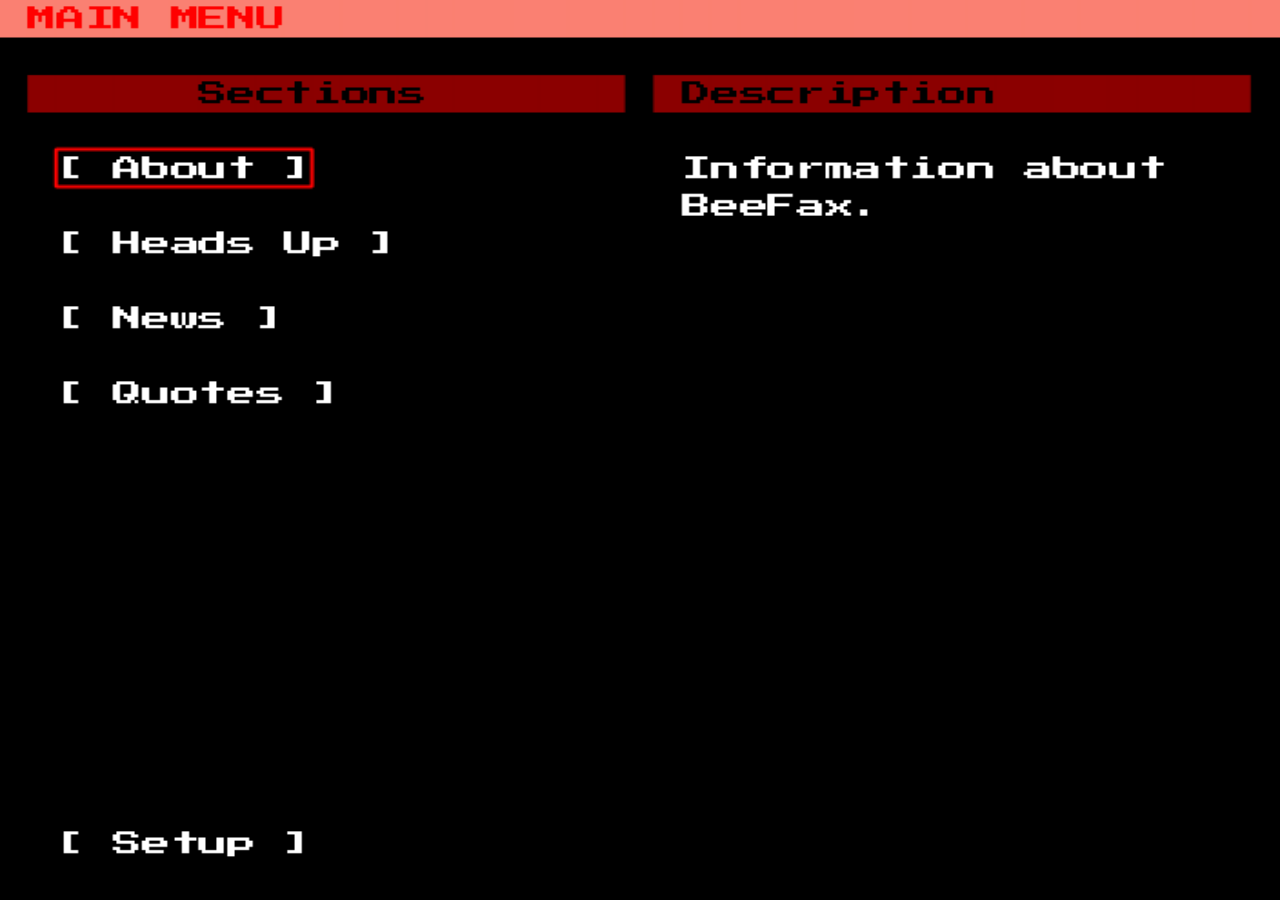
<file: index.html>
<!----------------------------------------------------------------------------->
<!-- BEEFAX -- MAIN PAGE                                                     -->
<!----------------------------------------------------------------------------->
<!-- (C) 2022 - Benjamin Sykes. All rights reserved.                         -->
<!-- Please do not copy or rebrand my work.                                  -->
<!----------------------------------------------------------------------------->

<!DOCTYPE html>

<html>

	<head>

		<meta charset="utf-8">

		<title>BeeFax</title>

		<link rel="stylesheet" href="emulation/front/font.css">
		<link rel="stylesheet" href="emulation/front/main.css">

	</head>

	<body tabindex="-1">

		<canvas id="display-1" class="show"></canvas>
		<canvas id="display-2"></canvas>

		<audio autoplay="autoplay" id="bgm" src="hardware/bgm/connect.mp3"></audio>

		<script src="software/etc/settings.js"></script>
		<script src="software/etc/netcheck.js"></script>
		<script src="software/etc/getjson.js"></script>
		<script src="software/etc/textwrap.js"></script>
		
		<script src="emulation/front/autofocus.js"></script>
		<script src="emulation/front/autohide.js"></script>

		<script src="hardware/bgm/music.js"></script>
		<script src="hardware/graphical/display.js"></script>
		<script src="hardware/support/bufferinterface.js"></script>
		<script src="hardware/graphical/decoder.js"></script>

		<script src="software/external/main.js"></script>
		<script src="software/external/headsup.js"></script>
		<script src="software/external/news.js"></script>
		<script src="software/external/quotes.js"></script>
		<script src="software/external/setup.js"></script>

		<script src="software/menu/objects.js"></script>
		<script src="software/menu/data.js"></script>
		<script src="software/menu/engine.js"></script>

		<script src="emulation/back/main.js"></script>

	</body>

</html>
</file>
<file: emulation/front/font.css>
/******************************************************************************/
/* BEEFAX * CUSTOM FONT                                                       */
/******************************************************************************/
/* (C) 2022 - Benjamin Sykes. All rights reserved.                            */
/* Please do not copy or rebrand my work.                                     */
/******************************************************************************/

/* cyrillic-ext */
@font-face {
	font-family: customFont;
	font-style: normal;
	font-weight: 400;
	font-display: swap;
	src: url(../charset/font-cryllic-ext.woff2);
	unicode-range: U+0460-052F, U+1C80-1C88, U+20B4, U+2DE0-2DFF, U+A640-A69F, U+FE2E-FE2F;
}

/* cyrillic */
@font-face {
	font-family: customFont;
	font-style: normal;
	font-weight: 400;
	font-display: swap;
	src: url(../charset/font-cryllic.woff2);
	unicode-range: U+0400-045F, U+0490-0491, U+04B0-04B1, U+2116;
}

/* greek */
@font-face {
	font-family: customFont;
	font-style: normal;
	font-weight: 400;
	font-display: swap;
	src: url(../charset/font-greek.woff2);
	unicode-range: U+0370-03FF;
}

/* latin-ext */
@font-face {
	font-family: customFont;
	font-style: normal;
	font-weight: 400;
	font-display: swap;
	src: url(../charset/font-latin-ext.woff2);
	unicode-range: U+0100-024F, U+0259, U+1E00-1EFF, U+2020, U+20A0-20AB, U+20AD-20CF, U+2113, U+2C60-2C7F, U+A720-A7FF;
}

/* latin */
@font-face {
	font-family: customFont;
	font-style: normal;
	font-weight: 400;
	font-display: swap;
	src: url(../charset/font-latin.woff2);
	unicode-range: U+0000-00FF, U+0131, U+0152-0153, U+02BB-02BC, U+02C6, U+02DA, U+02DC, U+2000-206F, U+2074, U+20AC, U+2122, U+2191, U+2193, U+2212, U+2215, U+FEFF, U+FFFD;
}
</file>
<file: emulation/front/main.css>
/******************************************************************************/
/* BEEFAX * MAIN STYLING                                                      */
/******************************************************************************/
/* (C) 2022 - Benjamin Sykes. All rights reserved.                            */
/* Please do not copy or rebrand my work.                                     */
/******************************************************************************/

body {
	font-family: 'Press Start 2P', sans-serif;
	width: 100vw;
	height: 100vh;
	padding: 0;
	margin: 0;
	background: black;
	overflow: hidden;
}

canvas#display-1, canvas#display-2 {
	font-family: 'Press Start 2P', sans-serif;
	border: none;
	padding: 0;
	margin: 0;
	display: none;
	/* The following is adapted from: https://www.html5gamedevs.com/topic/1342-nearest-neighbour-resizing-for-pixelart/ */
	image-rendering: crisp-edges;
	image-rendering: -moz-crisp-edges;
	image-rendering: -webkit-optimize-contrast;
	image-rendering: -o-crisp-edges;
	image-rendering: optimize-contrast;
	-ms-interpolation-mode: nearest-neighbor;
}
canvas#display-1.show, canvas#display-2.show { display: initial !important; }
</file>
